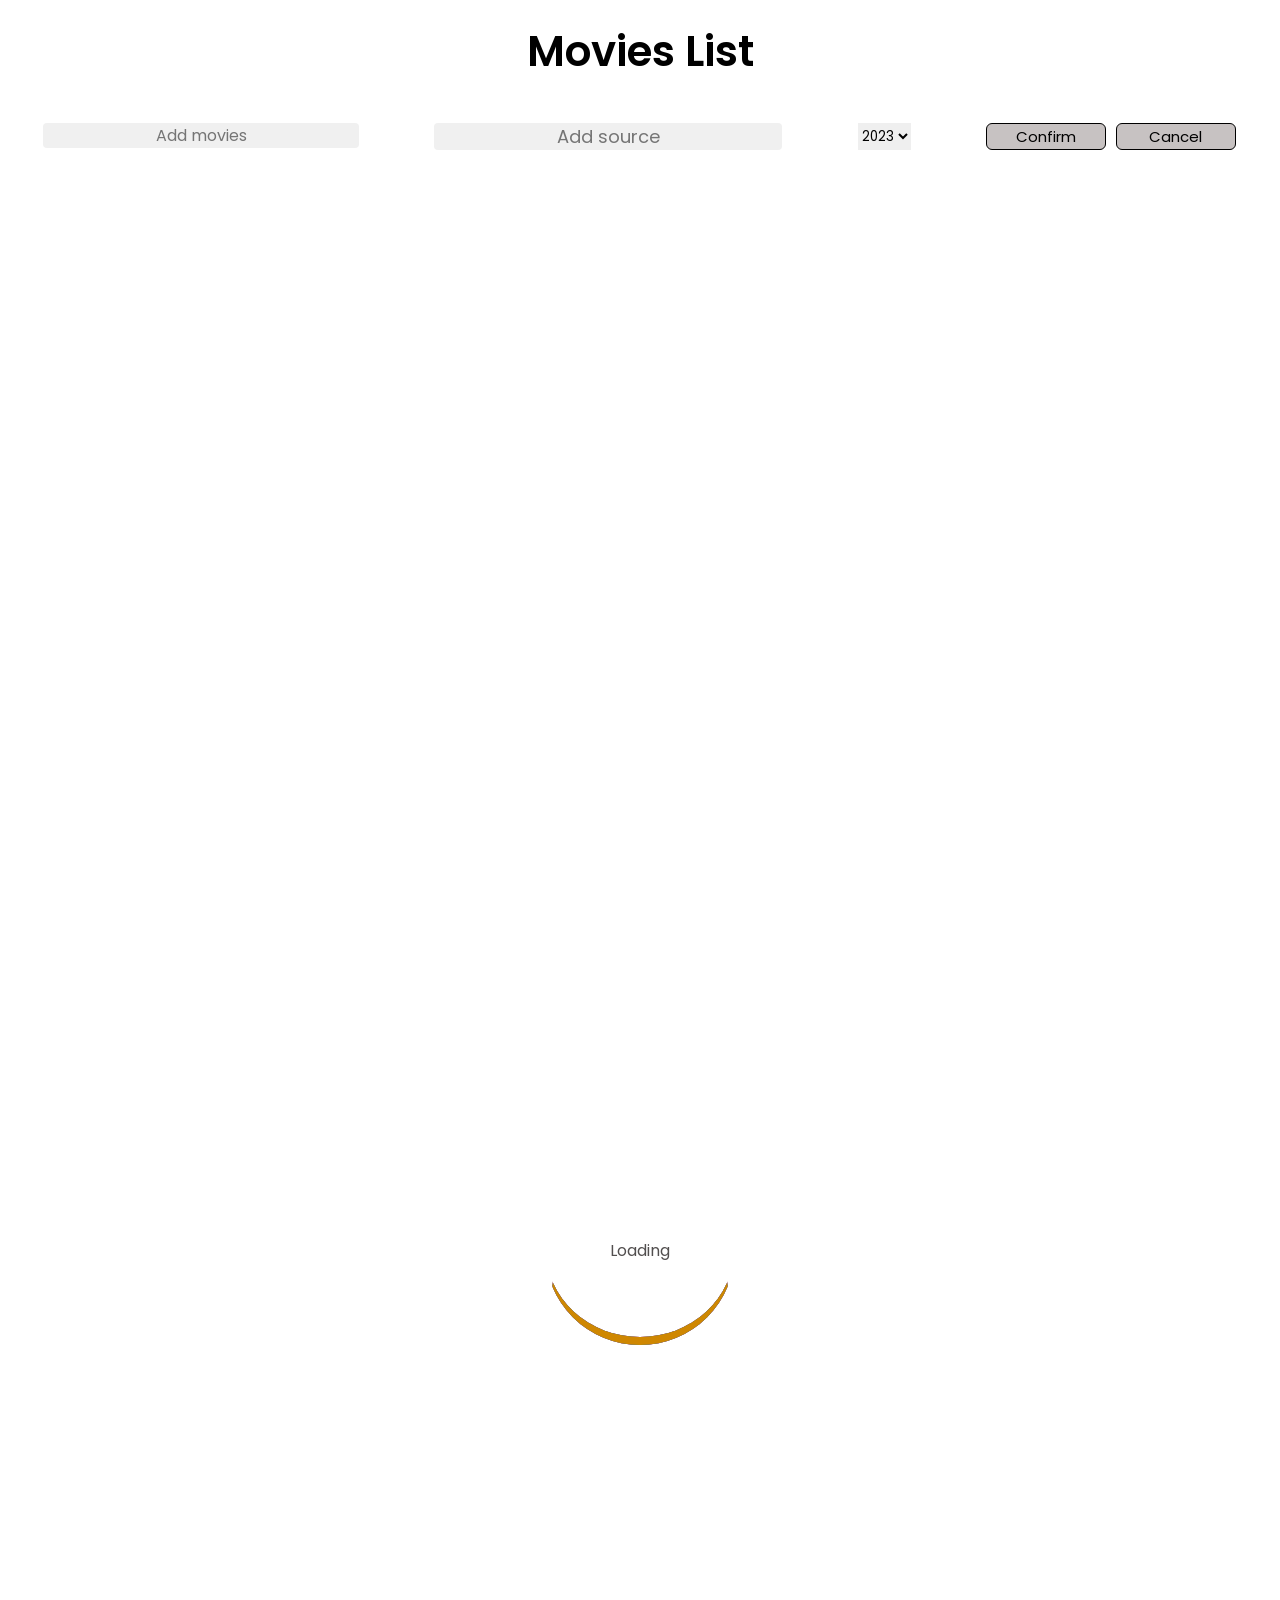
<file: index.html>
<!DOCTYPE html>
<html lang="en">
    <head>
        <meta charset="UTF-8" />
        <meta name="viewport" content="width=device-width, initial-scale=1.0" />
        <link rel="stylesheet" href="./styles/style.css" />
        <title>Movies List</title>
    </head>
    <body>
        <div class="wrapper">
            <header class="header">
                <div class="header__container">
                    <div class="title__container title">
                        <h1 class="title__text">Movies List</h1>
                    </div>
                </div>
            </header>
            <main class="main">
                <div class="page__container">
                    <div class="input__container input">
                        <div class="input-form-title">
                            <input
                                type="text"
                                id="add-movie"
                                class="input-movie"
                                placeholder="Add movies"
                            />
                        </div>
                        <div class="input-form-source">
                            <input
                                type="text"
                                id="add-source"
                                class="input-source"
                                placeholder="Add source"
                            />
                        </div>
                        <select class="years" name="years" id="years"></select>
                        <div class="btn-form">
                            <button class="btn-add">Confirm</button>
                            <button class="btn-cancel">Cancel</button>
                        </div>
                    </div>
                </div>
                <div class="error__container"></div>
                <div class="movies__container movies">
                    <div class="movies-root"></div>
                </div>
            </main>
        </div>
        <script type="module" src="./src/init.js"></script>
    </body>
</html>
</file>
<file: styles/style.css>
/* import google fonts*/

@import url('https://fonts.googleapis.com/css2?family=Poppins:wght@200;300;400;500;600&display=swap');

/* import other css */
@import url(./loader.css);
@import url(./buttonDelete.css);
@import url(./buttonEdit.css);

/* reset default*/
*,
*::before,
*::after {
    margin: 0;
    padding: 0;
    border: 0;
    box-sizing: border-box;
    font-family: 'Poppins', sans-serif;
}

html,
body {
    height: 100%;
}

button {
    margin: 0;
    padding: 0;
    border: none;
    background: none;
    color: inherit;
    font: inherit;
    cursor: pointer;
    text-align: inherit;
}

input[type='text'] {
    border: none;
    outline: none;
    padding: 0;
    margin: 0;
    background: none;
}

/* --------------------------------------------------- */

.wrapper {
    min-height: 100%;
    display: flex;
    flex-direction: column;
}

input:empty {
    background-color: #f0f0f0;
}

input:not(:empty) {
    background-color: #fff;
}

input:focus {
    border: 2px solid #007bff;
}

.main {
    flex: 1 1 auto;
}
/* --------------------------------------------------- */

/* container */

[class*='__container'] {
    max-width: 79.375rem;
    padding-left: 0.9375rem;
    padding-right: 0.9375rem;
    margin: 0 auto;
}

/* --------------------------------------------------- */

.title__container {
    display: flex;
    justify-content: center;
    padding-top: 1.25rem;
    padding-bottom: 1.25rem;
}

.title__text {
    font-family: Poppins, serif;
    font-size: 2.625rem;
    font-weight: 600;
}

/* --------------------------------------------------- */

.input__container {
    display: flex;
    justify-content: space-between;
    padding-top: 1.25rem;
    padding-bottom: 1.25rem;
    gap: 0.9375rem;
    padding-left: 23px;
    padding-right: 24px;
    flex-wrap: wrap;
}
.input-form {
    display: flex;

    gap: 1.25rem;
}
.input-movie {
    border: 1px solid #000;
    border-radius: 0.25rem;
    text-align: center;
    max-width: 500px;
    min-width: 300px;
    font-size: 1rem;
}
.input-source {
    border: 1px solid #000;
    border-radius: 0.25rem;
    text-align: center;
    font-size: 18px;
    text-align: center;
}

/* --------------------------------------------------- */

.btn-form {
    display: grid;
    grid-template-columns: repeat(2, 1fr);
    gap: 0.625rem;
}

.btn-add,
.btn-cancel {
    font-family: Poppins, serif;
    font-size: 0.9375rem;
    max-width: 7.5rem;
    min-width: 7.5rem;
    border: 1px solid #000;
    border-radius: 0.375rem;
    text-align: center;

    background-color: #c7c2c2;
    transition: all 0.3s;
}
.btn-add:hover,
.btn-cancel:hover {
    background-color: #535151;
    color: #fff;
}

@media (max-width: 65.9375em) {
    .input__container {
        justify-content: space-around;
    }
}

@media (max-width: 885px) {
    .input__container {
    }
}

/* --------------------------------------------------- */

.err {
    font-family: Poppins, serif;
    font-size: 1rem;
    font-weight: 500;
    color: #fff;
    background-color: #ff0000;
    padding: 0.625rem;
    max-width: 21.875rem;
    border-radius: 1.25rem;
    text-align: center;
    margin-bottom: 1.25rem;
}
/* --------------------------------------------------- */

.movie-container {
    display: flex;
    justify-content: center;
    align-items: center;
    height: 100vh;
}
.movies-root {
    display: grid;
    grid-template-columns: repeat(4, 1fr);
    gap: 1.25rem;
    justify-items: center;
    align-items: center;
    height: 100vh;
}

.movie-info {
    width: 16.875rem;
    height: 29.375rem;
    background-color: #f0f0f0;
    text-align: center;
    border-radius: 1.25rem;
    margin-bottom: 1.25rem;
}

.movie-image {
    width: 15.625rem;
    height: 21.875rem;
    object-fit: cover;
    border-radius: 1.25rem;
    transition: transform 0.3s;
}

.movie-image:hover {
    transform: scale(1.1);
}

.movie-title {
    font-family: Poppins, serif;
    font-size: 1.25rem;
    font-weight: 500;
    text-transform: uppercase;
    text-align: center;
}
.id {
    display: none;
}

.button-items {
    display: grid;
    grid-template-columns: repeat(2, 1fr);
    gap: 1.25rem;
    justify-items: center;
}

.btn-delete {
    font-family: Poppins, serif;
    font-size: 0.9375rem;
    border: 1px solid #000;
    border-radius: 0.3125rem;
    padding: 0.3125rem 0.9375rem;
}
.btn-edit {
    font-family: Poppins, serif;
    font-size: 0.9375rem;
    border: 1px solid #000;
    border-radius: 0.3125rem;
    padding: 0.3125rem 1.875rem;
}

@media (max-width: 65.3125em) {
    .movies-root {
        grid-template-columns: repeat(3, 1fr);
        gap: 0.625rem;
    }
}

@media (max-width: 51.875em) {
    .movies-root {
        grid-template-columns: repeat(2, 1fr);
        gap: 0.3125rem;
    }
}

@media (max-width: 46.875em) {
    .movies-root {
        grid-template-columns: repeat(2, 1fr);
        gap: 0.3125rem;
    }
    .input__container {
        display: flex;
        flex-direction: column;
        row-gap: 0.3125rem;
        justify-content: space-evenly;
        align-items: center;
    }
    .btn-add {
        padding-left: 0.3125rem;
        padding-right: 0.3125rem;
    }
}

@media (max-width: 36.5625rem) {
    .movies-root {
        grid-template-columns: auto;
    }
    .input__container {
        display: flex;
        flex-direction: column;
        justify-content: space-evenly;
        align-items: center;
    }
    .btn-add {
        border: 0.0313rem solid #000;
        border-radius: 0.1875rem;
        background-color: #c7c2c2;
        padding-left: 10px;
        padding-right: 10px;
    }
}

/* --------------------------------------------------- */
</file>
